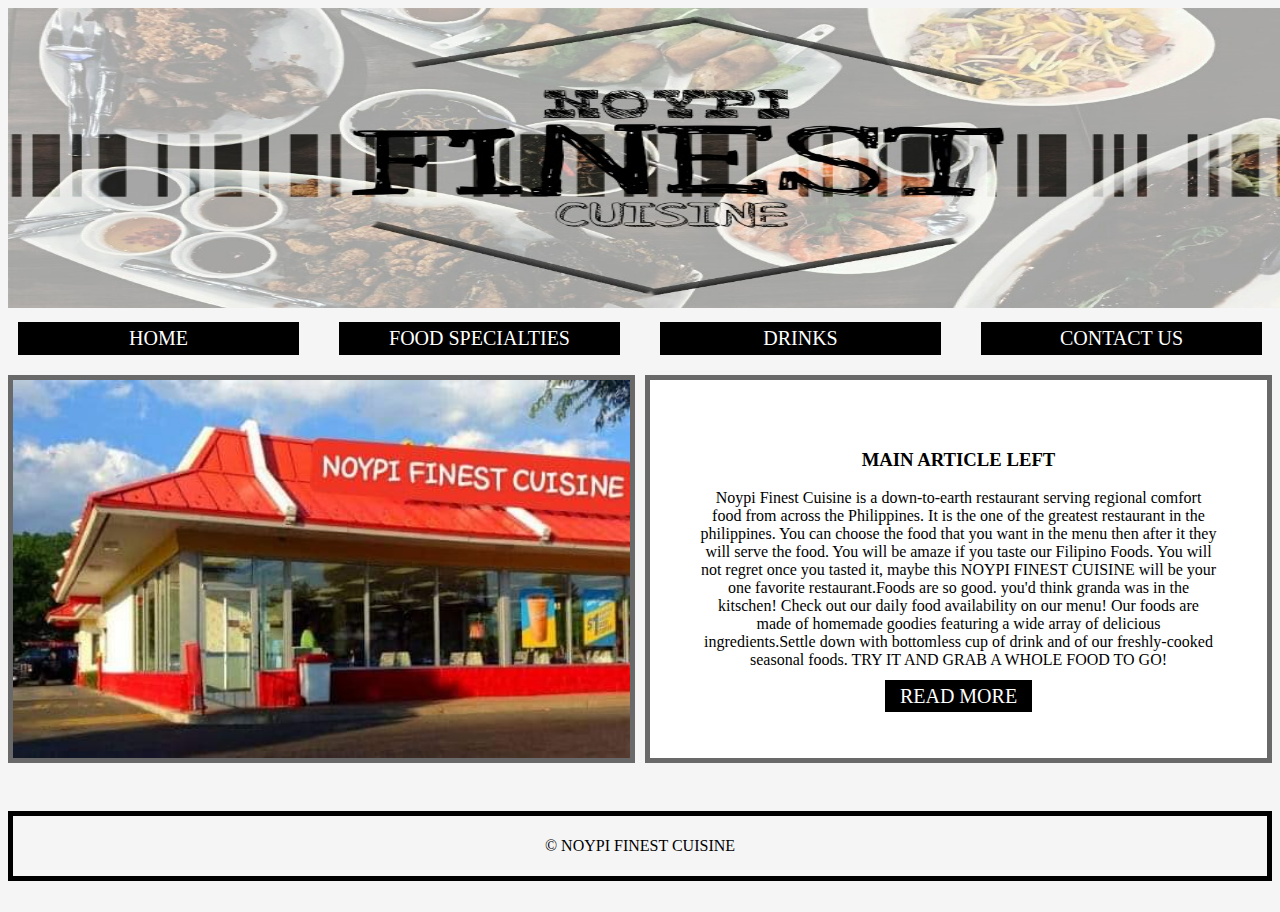
<file: index.html/index.html>
<!DOCTYPE html>
<html>
<head>
	<title></title>
	<link rel="stylesheet" type="text/css" href="css/home.css">
</head>
<body>
	<div class="menu">
		<div class="img"> <img src="images/logo.jpg" height="300px" width="1300px">
		</div>
	<div class="wrapper">
	<!--THIS IS THE MAIN HEADER-->
		<div class="main-header">
			<ul id="main-menu">
				<a href="../index/index.html"><li class="button">HOME</li></a>
				<a href="../food specialties/food specialties.html"><li class="button">FOOD SPECIALTIES</li></a>
				<a href="../drinks/drinks.html"><li class="button">DRINKS</li></a>
				<a href="../contact us/contact us.html"><li class="button">CONTACT US</li></a>
			</ul>
		</div>

	</div>	
	<!--THIS IS THE MAIN ARTICLE -->
	<div class="container1">
		<div id="box3"> 
		</div>
		<div id="box4"> 
			<div class="main-article">
				<h3>MAIN ARTICLE LEFT </h3>
				<p>Noypi Finest Cuisine is a down-to-earth restaurant serving regional comfort food from across the Philippines. It is the one of the greatest restaurant in the philippines. You can choose the food that you want in the menu then after it they will serve the food. You will be amaze if you taste our Filipino Foods. You will not regret once you tasted it, maybe this NOYPI FINEST CUISINE will be your one favorite restaurant.Foods are so good. you'd think granda was in the kitschen! Check out our daily food availability on our menu! Our foods are made of homemade goodies featuring a wide array of delicious ingredients.Settle down with bottomless cup of drink and of our freshly-cooked seasonal foods. TRY IT AND GRAB A WHOLE FOOD TO GO!</p>	
				<a href="#"class="button">READ MORE</a>
			</div>
		</div>
	</div>
			
	</div>

	<br>
	<!--THIS IS THE FOOTER-->
			<div class="footer">
      <p>&copy NOYPI FINEST CUISINE</p>
    </div>
</br>

</body>
</html>
</file>
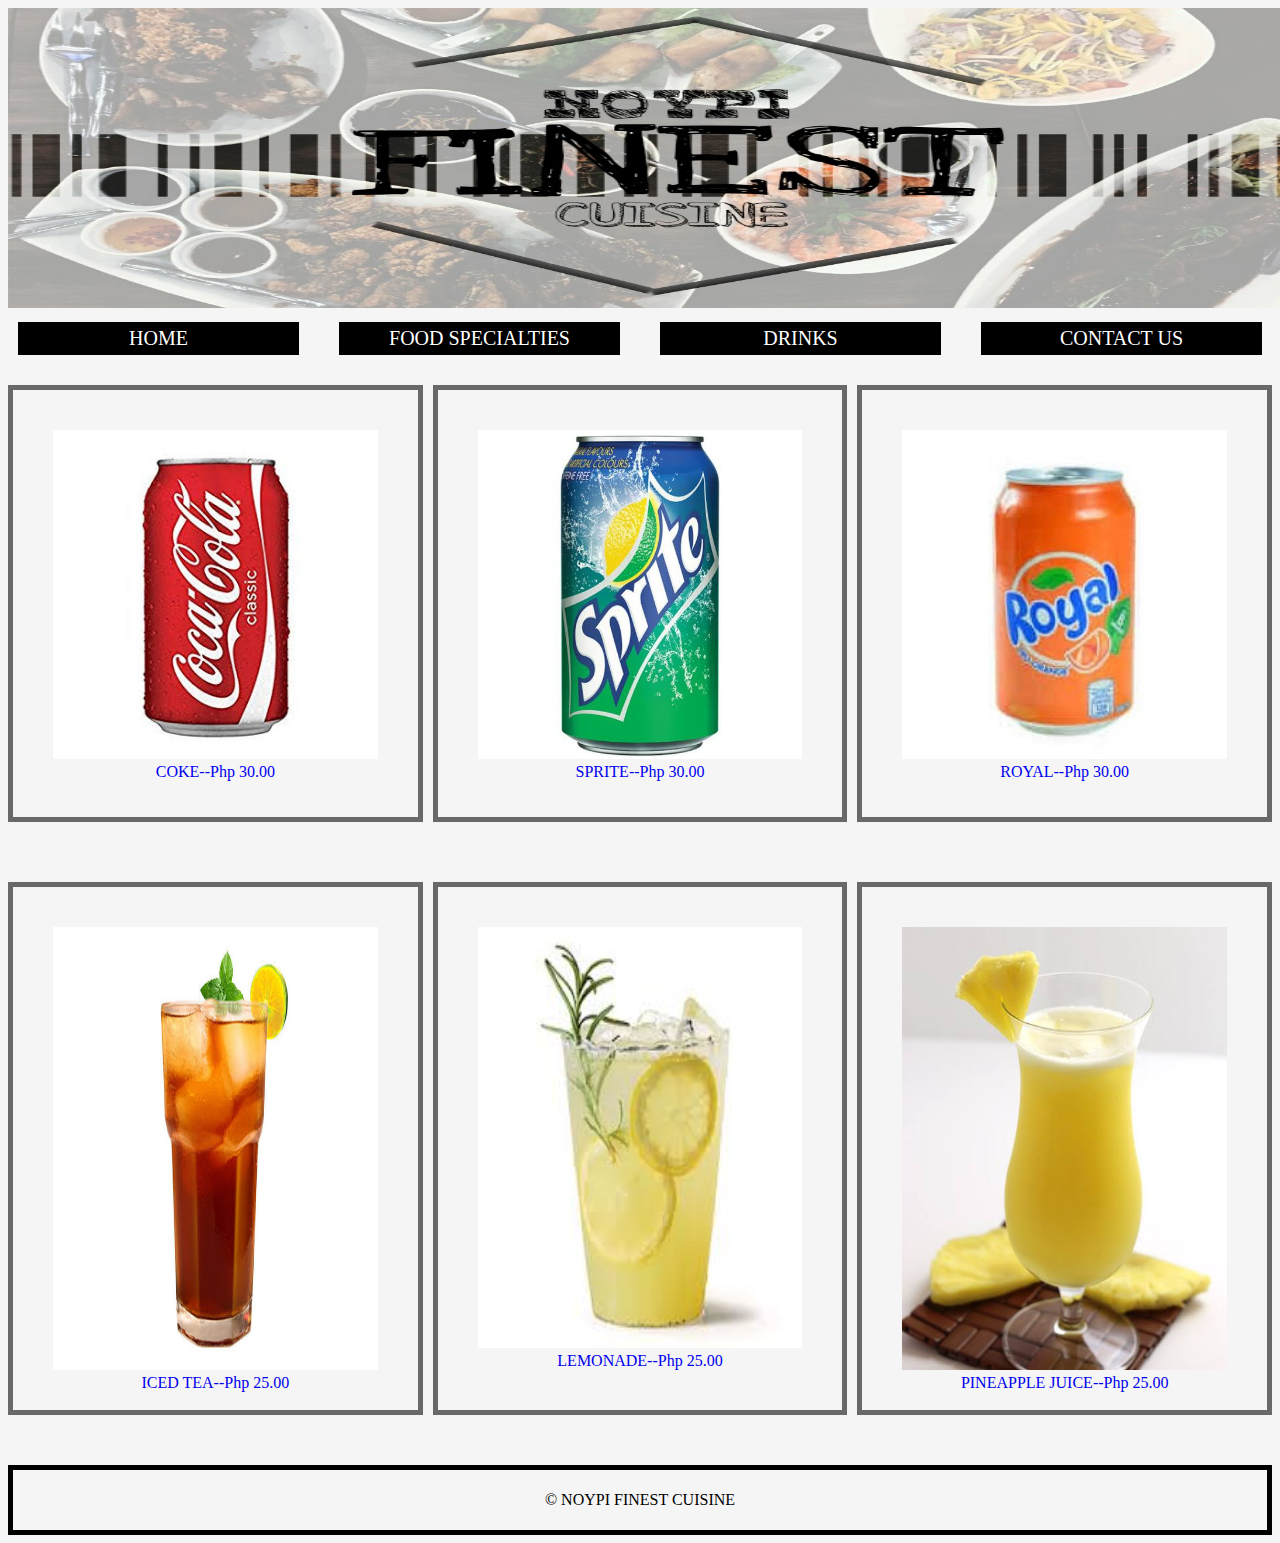
<file: drinks/drinks.html>
<!DOCTYPE html>
<html>
<head>
	<title></title>
	<link rel="stylesheet" href="css/drinks.css">
</head>
	<body> 
		<div class="menu">
		<div class="img"> <img src="images/logo.jpg" height="300px" width="1300px">
		</div>
	<div class="wrapper">
	<!--THIS IS THE MAIN HEADER-->
		<div class="main-header">
			<ul id="main-menu">
				<a href="../index/index.html"><li class="button">HOME</li></a>
				<a href="../food specialties/food specialties.html"><li class="button">FOOD SPECIALTIES</li></a>
				<a href="../drinks/drinks.html"><li class="button">DRINKS</li></a>
				<a href="../contact us/contact us.html"><li class="button">CONTACT US</li></a>
			</ul>
		<div class="container">
			
			<div id="box1">

			<img src="images/1.jpg" height="95%" width="100%">
				
            <div id="blackframe"></div>
			
			<div id="text"><a href="#">COKE--Php 30.00</a></div>
		</div>

			<div id="box2">

			<img src="images/2.jpg" height="95%" width="100%">

			<div id="blackframe"></div>
			
			<div id="text"><a href="#"> SPRITE--Php 30.00</a></div>

		</div>

		<div id="box3">

			<img src="images/3.jpg" height="95%" width="100%">
				
			<div id="blackframe"></div>

			<div id="text"><a href="#">ROYAL--Php 30.00</a></div>

		</div>

		<div id="box4">

			<img src="images/4.jpg" height="100%" width="100%">
				
			<div id="blackframe"></div>

		<div id="text"><a href="#">ICED TEA--Php 25.00</a></div>

		</div>

		<div id="box5">
		
             <img src="images/5.jpg" height="95%" width="100%">
				
			<div id="blackframe"></div>
			<div id="text"><a href="#">LEMONADE--Php 25.00</a></div>
		</div>

		<div id="box6">

			<img src="images/6.jpg" height="100%" width="100%">
				
			<div id="blackframe"></div>

			<div id="text"><a href="#">PINEAPPLE JUICE--Php 25.00</a></div>
		</div>
	   	</div>
<div class="footer">
      <p>&copy NOYPI FINEST CUISINE</p>
    </div>

</body>
</html>
</file>
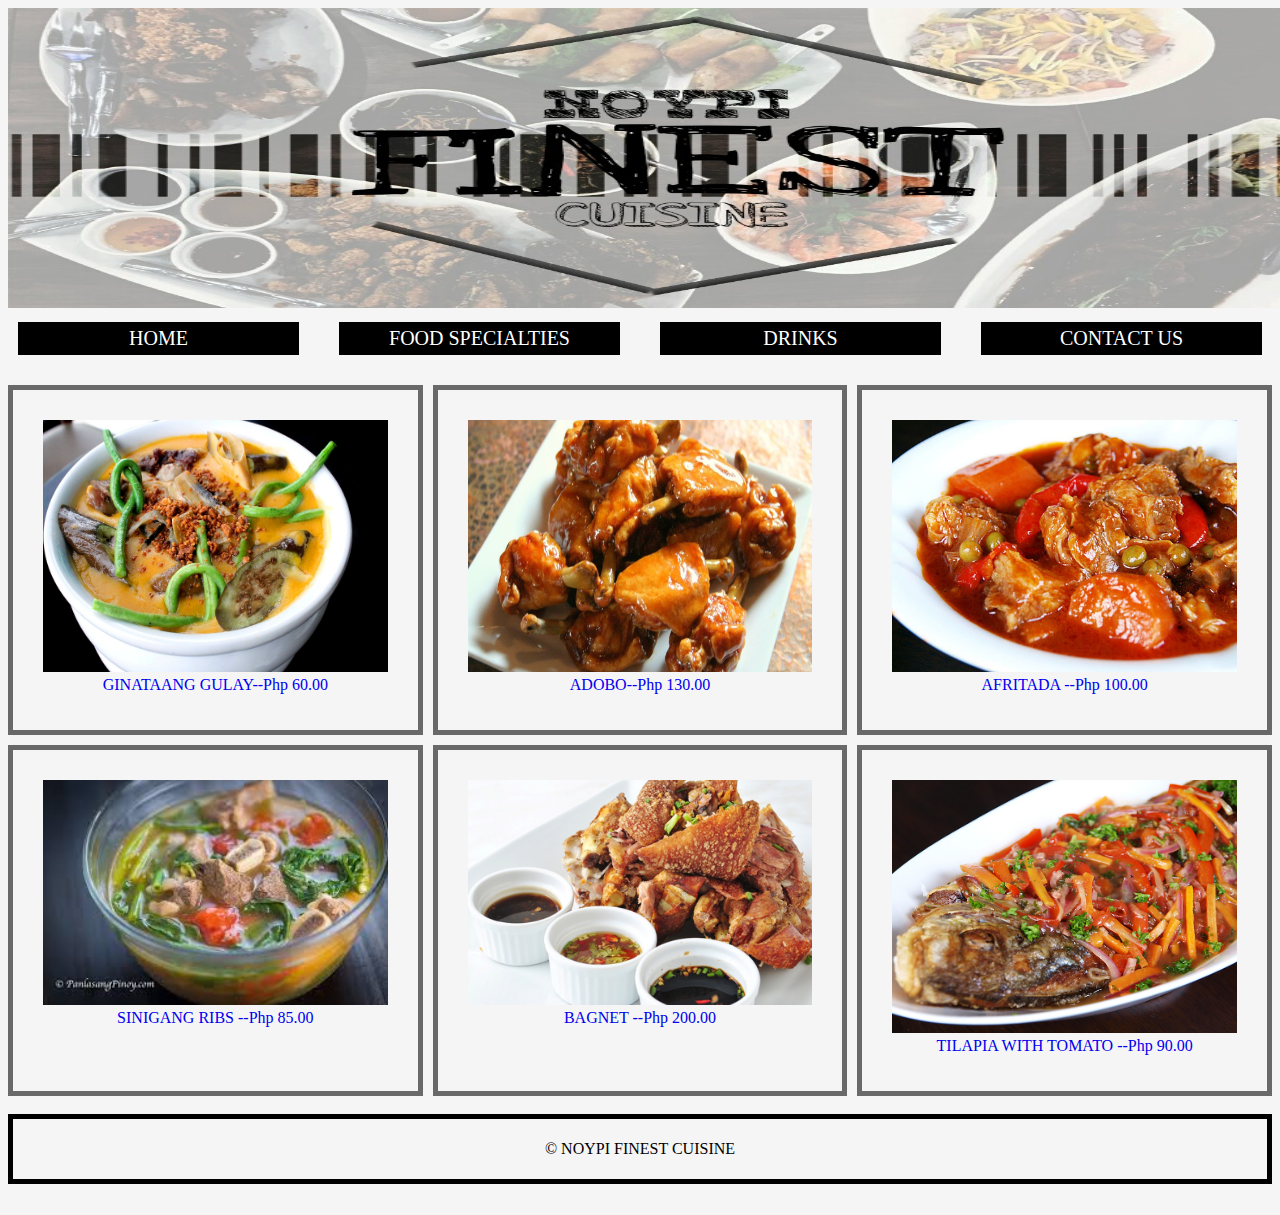
<file: food specialties/food specialties.html>
<!DOCTYPE html>
<html>
<head>
	<title></title>
	<link rel="stylesheet" href="css/food specialties.css">
</head>
	<body>
	     <div class="menu">
			<div class="img"> <img src="images/logo.jpg" height="300px" width="1300px">
				</div>

		     <ul id="main-menu">
				<a href="../index/index.html"><li class="button">HOME</li></a>
				<a href="../food specialties/food specialties.html"><li class="button">FOOD SPECIALTIES</li></a>
				<a href="../drinks/drinks.html"><li class="button">DRINKS</li></a>
				<a href="../contact us/contact us.html"><li class="button">CONTACT US</li></a>
			</ul>
		<div class="container">
			
			<div id="box1">

			<img src="images/9.jpg" height="90%" width="100%">
				
			<div id="blackframe"></div>

			<div id="text"><a href="#">GINATAANG GULAY--Php 60.00</a></div>

		</div>

			<div id="box2">

			<img src="images/10.jpg" height="90%" width="100%">
				
			<div id="blackframe"></div>

			<div id="text"><a href="#">ADOBO--Php 130.00</a></div>
		</div>

		<div id="box3">

			<img src="images/3.jpg" height="90%" width="100%">
			
			<div id="blackframe"></div>

			<div id="text"><a href="#">AFRITADA --Php 100.00</a></div>

		</div>

		<div id="box4">

			<img src="images/1.jpg" height="80%"width="100%">
				
			<div id="blackframe"></div>

			<div id="text"><a href="#">SINIGANG RIBS --Php 85.00</a></div>
		</div>

		<div id="box5">

			<img src="images/5.jpg" height="80%" width="100%">
				
			<div id="blackframe"></div>

			<div id="text"><a href="#">BAGNET --Php 200.00</a></div>

		</div>

		<div id="box6">

			<img src="images/6.jpg" height="90%" width="100%">
				
			<div id="blackframe"></div>

			<div id="text"><a href="#">TILAPIA WITH TOMATO --Php 90.00</a></div>

		</div>
	</div>
<br>
	<!--THIS IS THE FOOTER-->
		<!--THIS IS THE FOOTER-->
			<div class="footer">
      <p>&copy NOYPI FINEST CUISINE</p>
    </div>
</br>

</body>
</html>
</file>
<file: index.html/css/home.css>
body{
	text-align: center;
	color: #000;
	background-color:whitesmoke;
	background-size: cover;
	font-family: comic san ms;

}
/* MAIN HEADER SECTION */
.main-header{
	margin-bottom: 10px;
	column-gap: 20px;
	grid-gap:10px;
}
/* SHOWCASE SECTION */
.showcase{
	margin-bottom: 10px;
	background-repeat: no-repeat;
	background-size:  cover;
}
/* MAIN ARTICLE SECTION */
.main-aricle{
	color: black;
	margin-bottom: 10px;
	display: grid;
	
}
/*MAIN ARTICLE LEFT */
.main-article-left{
	background-color: whitesmoke;
	display: grid;
	grid-gap:10px;
}
.main-article-left p{
	margin: 20px 0 20px 0;

}
.main-article-right{
	color: black;
	font-size: 14px;n
}
.main-article-right h4{
	margin-top: 10px;
	font-size: 15px;

}
/*FOOTER SECTION*/
.footer {
	padding: 5px;
	color: #000;
	margin-bottom: 5px;
	border: 5px solid;
	background-repeat: no-repeat;
}
.button {
	background: #000;
	color: white;
	padding: 5px 15px;
	font-family: comic san ms;
	font-size: 20px;
	margin: 10px;
}
.button:hover {
   background: dimgrey;
   color: #000;
   border: 5px ;
}

#main-menu {
	margin: 0;
	padding: 0;
	text-align: center;
	list-style: none;
	display: grid;
	grid-gap: 20px;
	grid-template-columns: repeat(4,1fr);
	
}
a{
	text-decoration:  none;
}

.container1 > div {
	padding: 50px;
	border:	5px dimgrey solid;
	text-align:	center;
	background: white;
	color: black;
	margin-bottom: 30px;
}

.container1 {
	display: grid;
	grid-gap: 10px;
	grid-template-columns: 1fr 1fr;
}
#box3 {
	grid-column: 1/2;
	grid-row: 1/4;
	background-image: url(../images/1.jpg);
	background-repeat: no-repeat;
	background-size: cover;
}

#box4 {
	grid-column: 2/3;
	grid-row: 1/4;
}
</file>
<file: drinks/css/drinks.css>
body {
	text-align: center;
	color: #000;
	background-color: whitesmoke;
	background-size: cover;
	font-family: comic san ms;
	
}

a {
	text-decoration: none;
}

.button {
	background: #000;
	color: white;
	padding: 5px 15px;
	font-family: broadway;
	font-size: 20px;
	margin: 10px;
}
.button:hover {
   background: dimgrey;
   color: #000;
   border: 5px ;
}

#main-menu {
	margin: 0;
	padding: 0;
	text-align: center;
	list-style: none;
	display: grid;
	grid-gap: 20px;
	grid-template-columns: repeat(4,1fr);
}
.container > div {
	padding:40px;
	border: 5px dimgrey solid;
	margin-bottom: 50px;
}

.container {
	display:grid;
	grid-gap: 10px;
	grid-template-columns: 1fr 1fr 1fr;
}

#box1 {
	grid-column: 1/2;
	grid-row: 3/3;
}

#box2 {
	grid-column: 2/3;
	grid-row: 3/3;
}

#box3 {
	grid-column: 3/3;
	grid-row: 3/3;
}
#box4 {
	grid-column: 1/2;
	grid-row: 4/4;
}

#box5 {
	grid-column: 2/3;
	grid-row: 4/4;
}

#box6 {
	grid-column: 3/3;
	grid-row: 4/4;
}

.footer {
	padding: 5px;
	color: #000;
	margin-bottom: 5px;
	border: 5px solid;
	background-repeat: repeat;
}
</file>
<file: food specialties/css/food specialties.css>
body{
	text-align: center;
	color: #000;
	background-color: whitesmoke;
	background-size: cover;
	font-family: comic san ms;

}

a {
	text-decoration: none;
}
.button {
	background: #000;
	color: white;
	padding: 5px 15px;
	font-family: comic san ms;
	font-size: 20px;
	margin: 10px;
}
.button:hover {
   background: dimgrey;
   color: #000;
   border: 5px ;
}

#main-menu {
	margin: 0;
	padding: 0;
	text-align: center;
	list-style: none;
	display: grid;
	grid-gap: 20px;
	grid-template-columns: repeat(4,1fr);
	
}
a {
	text-decoration: none;
}

.container > div {
	padding: 30px;
	border: 5px dimgrey solid;
	margin-buttom: 50px;
}

.container {
	display:grid;
	grid-gap: 10px;
	grid-template-columns: 1fr 1fr 1fr;
}

#box1 {
	grid-column: 1/2;
	grid-row: 3/3;
}

#box2 {
	grid-column: 2/3;
	grid-row: 3/3;
}

#box3 {
	grid-column: 3/3;
	grid-row: 3/3;
}
#box4 {
	grid-column: 1/2;
	grid-row: 4/4;
}

#box5 {
	grid-column: 2/3;
	grid-row: 4/4;
}

#box6 {
	grid-column: 3/3;
	grid-row: 4 /4;
}

/* FOOTER SECTION */
.footer {
	padding: 5px;
	color: #000;
	margin-bottom: 5px;
	border: 5px solid;
	background-repeat: no-repeat;
}
</file>
